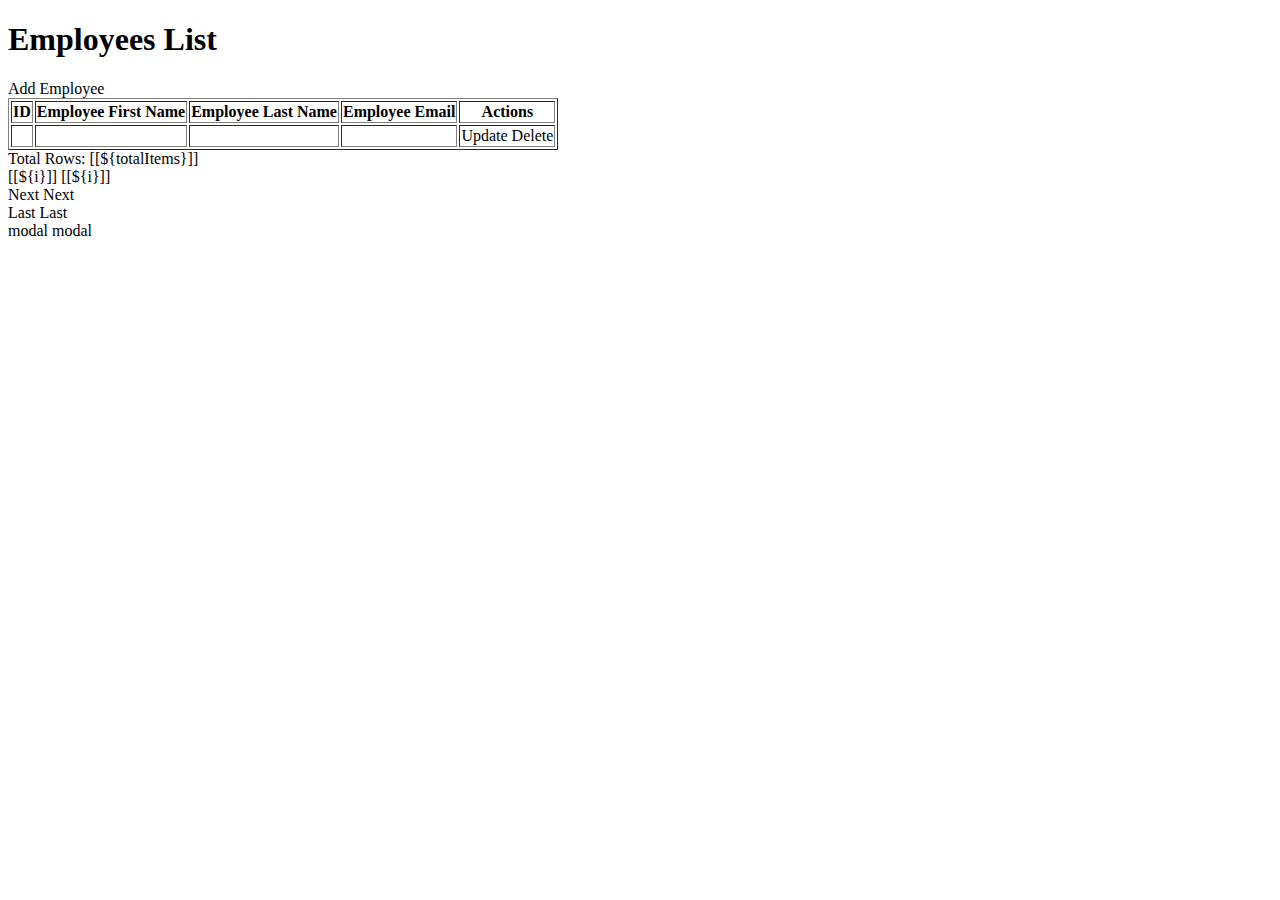
<file: src/main/resources/templates/index.html>
<!DOCTYPE html>
<html lang="en" xmlns:th="http://www.thymeleaf.org">
<head>
<meta charset="ISO-8859-1">
<title>Employee Management System</title>
	<link th:href="@{/styles/style.css}" rel="stylesheet" />
	<link th:href="@{/styles/navbar.css}" rel="stylesheet" />
	<link th:href="@{/styles/banner.css}" rel="stylesheet" />
<link rel="stylesheet"
	href="https://stackpath.bootstrapcdn.com/bootstrap/4.1.3/css/bootstrap.min.css"
	integrity="sha384-MCw98/SFnGE8fJT3GXwEOngsV7Zt27NXFoaoApmYm81iuXoPkFOJwJ8ERdknLPMO"
	crossorigin="anonymous">
	
</head>
<body>
<div th:replace="header/navheader::navapalah"></div>
	<div class="container my-2">
	<h1>Employees List</h1>
	
	<a th:href = "@{/api/showNewEmployeeForm}" class="btn btn-primary btn-sm mb-3"> Add Employee </a>

		<table border="1" class = "table table-striped table-responsive-md">
			<thead class="table-dark">
				<tr>
					<th>
						<a class="text-light" th:href="@{'/page/' + ${currentPage} + '?sortField=firstName&sortDir=' + ${reverseSortDir}}">
							ID</a>
					</th>
					<th>
						<a class="text-light" th:href="@{'/page/' + ${currentPage} + '?sortField=firstName&sortDir=' + ${reverseSortDir}}">
							Employee First Name</a>
					</th>
					<th>
					<a class="text-light" th:href="@{'/page/' + ${currentPage} + '?sortField=lastName&sortDir=' + ${reverseSortDir}}">
							Employee Last Name</a>
					</th>
					<th>
					<a class="text-light" th:href="@{'/page/' + ${currentPage} + '?sortField=email&sortDir=' + ${reverseSortDir}}">
							Employee Email</a>
					</th>
					<th> Actions </th>
				</tr>
			</thead>
			<tbody>
				<tr th:each="employee : ${listEmployees}">
					<td th:text="${employee.idEmployee}"></td>
					<td th:text="${employee.firstName}"></td>
					<td th:text="${employee.lastName}"></td>
					<td th:text="${employee.email}"></td>
					<td> <a th:href="@{/api/showFormForUpdate/{id}(id=${employee.idEmployee})}" class="btn btn-primary">Update</a>
<!--					<td> <a th:href="@{/api/showFormForUpdate/{id}(id=${employee.idEmployee})}" class="btn btn-primary">Update</a>-->
					    <a th:href="@{/api/deleteEmployee/{id}(id=${employee.idEmployee})}" class="btn btn-danger">Delete</a>
					</td>
				</tr>
			</tbody>
		</table>
		
		<div th:if = "${totalPages > 1}">
			<div class = "row col-sm-10">
				<div class = "col-sm-2">
					Total Rows: [[${totalItems}]] 
				</div>
				<div class = "col-sm-1">
					<span th:each="i: ${#numbers.sequence(1, totalPages)}">
						<a th:if="${currentPage != i}" th:href="@{'/api/page/' + ${i}+ '?sortField=' + ${sortField} + '&sortDir=' + ${sortDir}}">[[${i}]]</a>
						<span th:unless="${currentPage != i}">[[${i}]]</span>  &nbsp; &nbsp;
					</span>
				</div>
				<div class = "col-sm-1">
					<a th:if="${currentPage < totalPages}" th:href="@{'/api/page/' + ${currentPage + 1}+ '?sortField=' + ${sortField} + '&sortDir=' + ${sortDir}}">Next</a>
					<span th:unless="${currentPage < totalPages}">Next</span>
				</div>
				
				 <div class="col-sm-1">
    				<a th:if="${currentPage < totalPages}" th:href="@{'/api/page/' + ${totalPages}+ '?sortField=' + ${sortField} + '&sortDir=' + ${sortDir}}">Last</a>
					<span th:unless="${currentPage < totalPages}">Last</span>
   				 </div>
			</div>
		</div>
	</div>

<th:block th:replace="modals :: modalz('addEmployee')">modal</th:block>
<th:block th:replace="modals :: modalz('studentEdit')">modal</th:block>
</body>
</html>
</file>
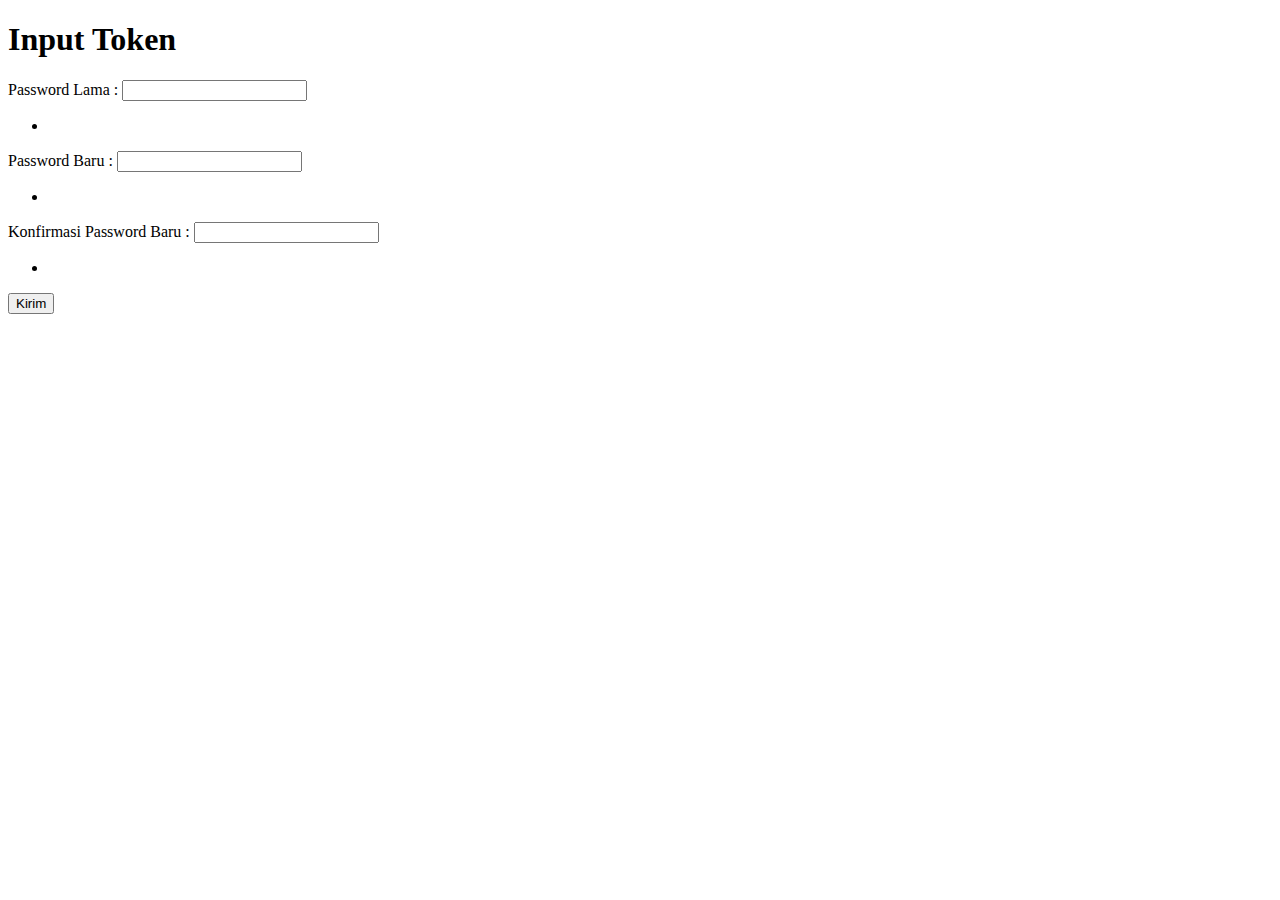
<file: src/main/resources/templates/authz_forget_password.html>
<!DOCTYPE html>
<html lang="en" xmlns:th="http://www.thymeleaf.org">
<head>
  <meta charset="UTF-8">
  <meta name="viewport" content="width=device-width, initial-scale=1.0">
  <link th:href="@{/styles/style.css}" rel="stylesheet" />
    <link th:href="@{/styles/error.css}" rel="stylesheet" />
  <link th:href="@{/styles/login.css}" rel="stylesheet" />
  <title>EMAIL FORGET PASSWORD</title>
</head>
<body>
<!--<div th:replace="header/navheader::navapalah"></div>-->
  <div class="container">
    <div class="wrapper">
        <form th:action="@{/api/authz/v1/cfpwd}" th:object = "${forgetpwd}" method="POST">
<!--            <form th:action="@{/api/school/v1/students/{id} (id=${student.id})}" th:object = "${student}" method="POST">-->
        <h1>Input Token</h1>
            <div th:if="${#fields.hasErrors('global')}" class="error-box error-danger" >
                <p th:each="err : ${#fields.errors('global')}" th:text="${err}"  />
            </div>

            <div>
                <input type="hidden" th:field = "*{email}" name="email" id="email"/>
            </div>

            <div>
                <label for="oldPassword">Password Lama :</label>
                <input type="password" th:field = "*{oldPassword}" name="oldPassword" id="oldPassword" />
                <ul>
                    <li th:each="err : ${#fields.errors('oldPassword')}" th:text="${err}" class="error" />
                </ul>
            </div>

            <div>
                <label for="newPassword">Password Baru :</label>
                <input type="password" th:field = "*{newPassword}" name="newPassword" id="newPassword" />
                <ul>
                    <li th:each="err : ${#fields.errors('newPassword')}" th:text="${err}" class="error" />
                </ul>
            </div>

            <div>
                <label for="confirmPassword">Konfirmasi Password Baru :</label>
                <input type="password" th:field = "*{confirmPassword}" name="newPassword" id="confirmPassword" />
                <ul>
                    <li th:each="err : ${#fields.errors('confirmPassword')}" th:text="${err}" class="error" />
                </ul>
            </div>

        <div>
          <button class="btn-block" type="submit">Kirim</button>
        </div>

      </form>
    </div>
  </div>
</body>
</html>
</file>
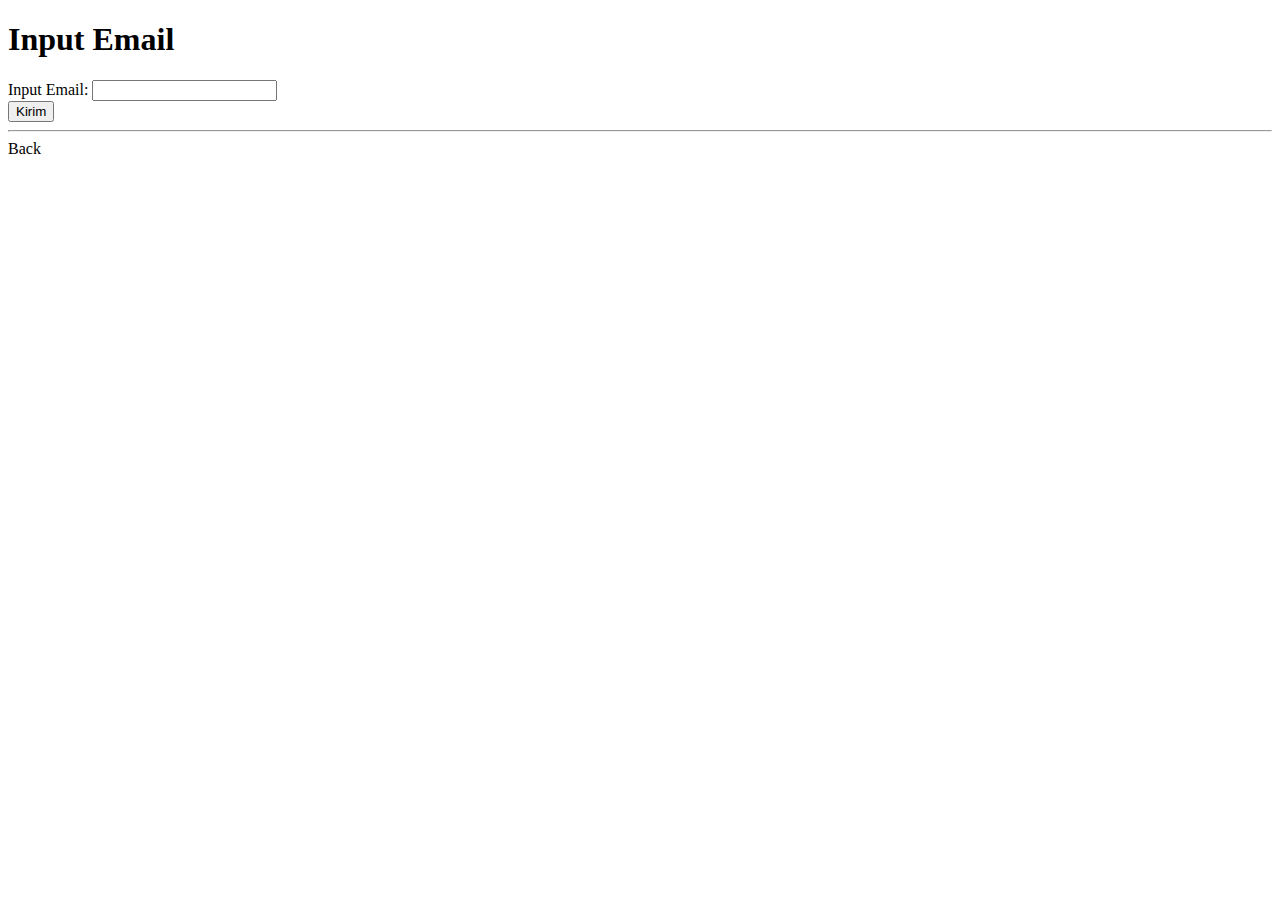
<file: src/main/resources/templates/authz_forget_pwd_email.html>
<!DOCTYPE html>
<html lang="en" xmlns:th="http://www.thymeleaf.org">
<head>
  <meta charset="UTF-8">
  <meta name="viewport" content="width=device-width, initial-scale=1.0">
  <link th:href="@{/styles/style.css}" rel="stylesheet" />
    <link th:href="@{/styles/error.css}" rel="stylesheet" />
  <link th:href="@{/styles/login.css}" rel="stylesheet" />
  <title>INPUT EMAIL FORGET PASSWORD</title>
</head>
<body>
  <div class="container">
    <div class="wrapper">
        <form th:action="@{/api/authz/v1/forgetpwd}" th:object = "${forgetpwd}" method="POST">
<!--            <form th:action="@{/api/school/v1/students/{id} (id=${student.id})}" th:object = "${student}" method="POST">-->
        <h1>Input Email</h1>
            <div th:if="${#fields.hasErrors('global')}" class="error-box error-danger" >
                <p th:each="err : ${#fields.errors('global')}" th:text="${err}"  />
            </div>
            <div>
                <label for="email">Input Email:</label>
                <input type="text" th:field = "*{email}" name="token" id="email"/>
            </div>
        <div>
          <button class="btn-block" type="submit">Kirim</button>
        </div>
            <hr>
            <a class="btn btn-block" th:href = "@{/api/check/signin/}">Back</a>
      </form>
    </div>
  </div>
</body>
</html>
</file>
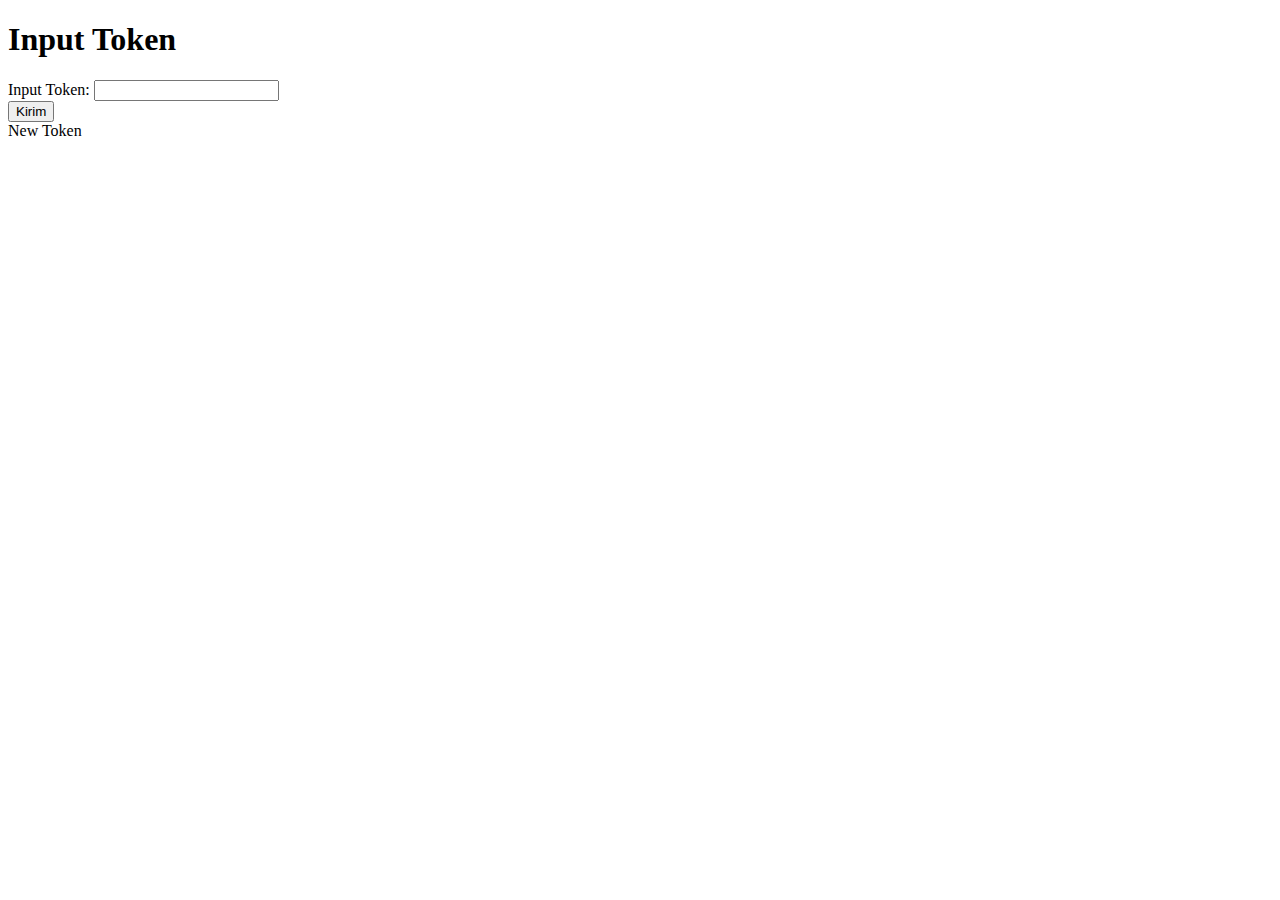
<file: src/main/resources/templates/authz_forget_pwd_verifikasi.html>
<!DOCTYPE html>
<html lang="en" xmlns:th="http://www.thymeleaf.org">
<head>
  <meta charset="UTF-8">
  <meta name="viewport" content="width=device-width, initial-scale=1.0">
  <link th:href="@{/styles/style.css}" rel="stylesheet" />
    <link th:href="@{/styles/error.css}" rel="stylesheet" />
  <link th:href="@{/styles/login.css}" rel="stylesheet" />
  <title>VERIFIKASI TOKEN</title>
</head>
<body>
  <div class="container">
    <div class="wrapper">
        <form th:action="@{/api/authz/v1/vertokenfp}" th:object = "${forgetpwd}" method="POST">
        <h1>Input Token</h1>
            <div th:if="${#fields.hasErrors('global')}" class="error-box error-danger" >
                <p th:each="err : ${#fields.errors('global')}" th:text="${err}"  />
            </div>
        <div>
            <input type="hidden" th:field = "*{email}" name="email" id="email"/>
        </div>
        <div>
            <label for="tokenz">Input Token:</label>
            <input type="password" th:field = "*{token}" name="token" id="tokenz" maxlength="6"/>
        </div>

        <div>
          <button type="submit">Kirim</button>
        </div>
            <div>
                <a class="btn btn-block" th:href = "@{/api/authz/v1/ntverfp?emailz={mailz} (mailz=${forgetpwd.email})}">New Token</a>
            </div>

      </form>
    </div>
  </div>
</body>
</html>
</file>
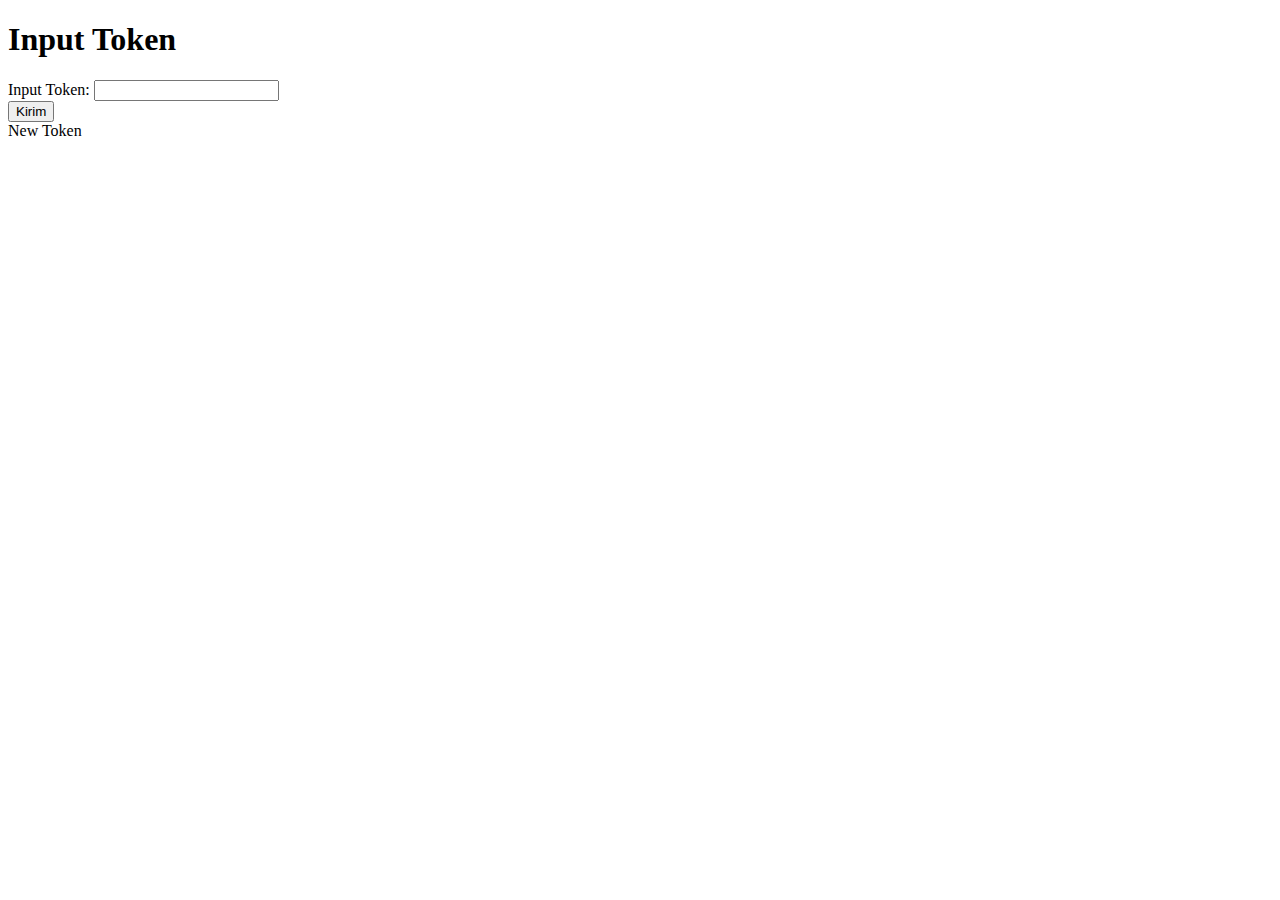
<file: src/main/resources/templates/authz_verifikasi.html>
<!DOCTYPE html>
<html lang="en" xmlns:th="http://www.thymeleaf.org">
<head>
  <meta charset="UTF-8">
  <meta name="viewport" content="width=device-width, initial-scale=1.0">
  <link th:href="@{/styles/style.css}" rel="stylesheet" />
    <link th:href="@{/styles/error.css}" rel="stylesheet" />
  <link th:href="@{/styles/login.css}" rel="stylesheet" />
  <title>VERIFIKASI</title>
</head>
<body>
  <div class="container">
    <div class="wrapper">
<!--        <form th:action="@{/api/authz/v1/verify/{size}/{page}/{sort}?email={mailz} (mailz=${verifyEmail},sortz=${sorting},page=${paging}})}" th:object = "${usr}" method="POST">-->
        <form th:action="@{/api/authz/v1/verify/?email={mailz} (mailz=${verifyEmail}) }" th:object = "${usr}" method="POST">
<!--            <form th:action="@{/api/school/v1/students/{id} (id=${student.id})}" th:object = "${student}" method="POST">-->
        <h1>Input Token</h1>
            <div th:if="${#fields.hasErrors('global')}" class="error-box error-danger" >
                <p th:each="err : ${#fields.errors('global')}" th:text="${err}"  />
            </div>
        <div>
          <label hidden th:text="${verifyEmail}" id="verifyEmail">[verifyEmail]</label>
        </div>
            <div>
                <label for="tokenz">Input Token:</label>
                <input type="password" th:field = "*{token}" name="token" id="tokenz" maxlength="6"/>
            </div>
        <div>
          <button class="btn-block" type="submit">Kirim</button>
        </div>

            <div>
                <a class="btn btn-block" th:href = "@{/api/authz/v1/taketoken?email={mailz} (mailz=${verifyEmail})}">New Token</a>
            </div>
      </form>
    </div>
  </div>
</body>
</html>
</file>
